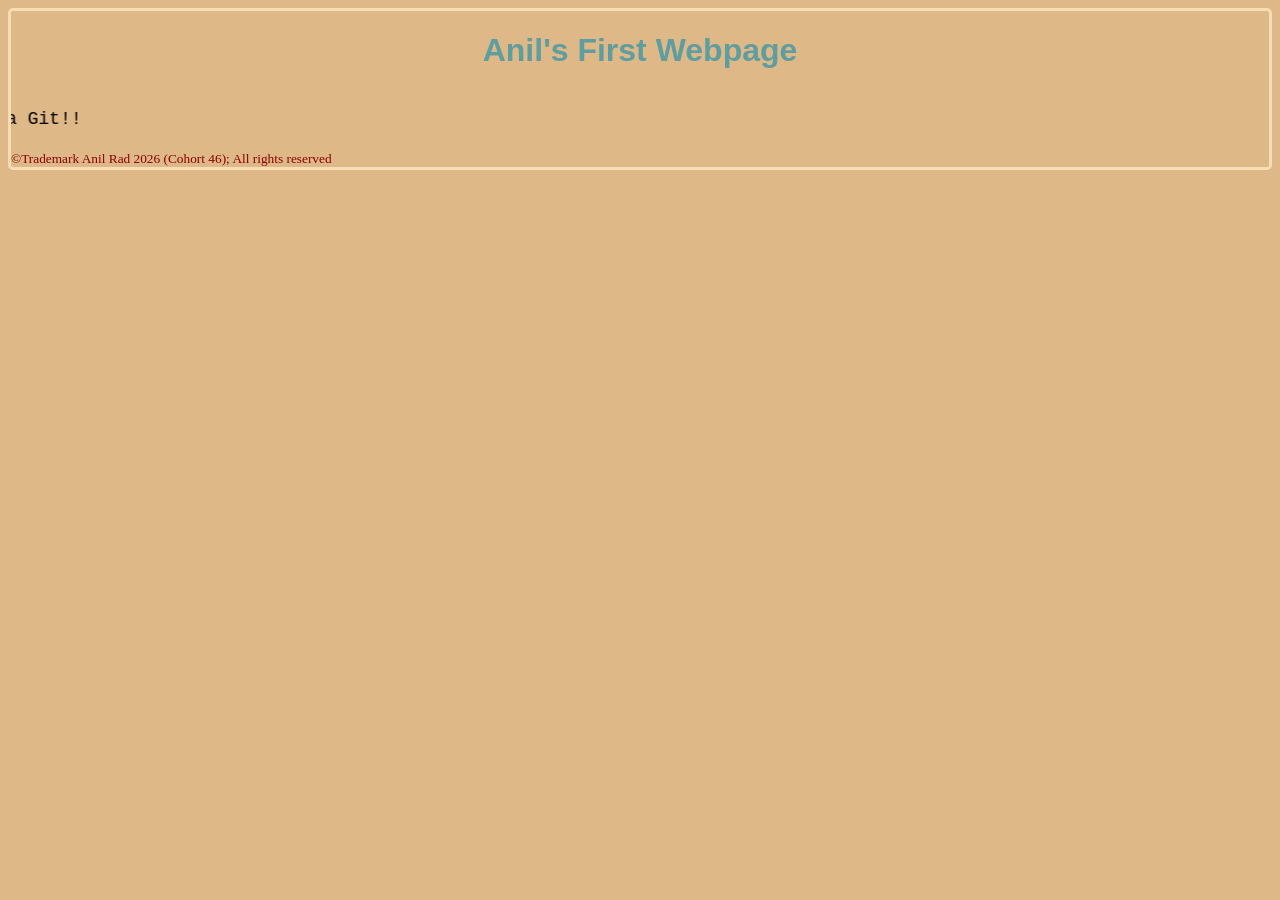
<file: Index.html>
<!DOCTYPE html>
<html lang="en">
<head>
    <meta charset="UTF-8">
    <meta http-equiv="X-UA-Compatible" content="IE=edge">
    <meta name="viewport" content="width=device-width, initial-scale=1.0">
    <link rel="stylesheet" href="styles/main-styles.css">
    <title>Anil's First Webpage</title>
</head>
<body>
    <h1 style="text-align: center;">Anil's First Webpage</h1>
   <marquee direction = right><p class="main-content">This webpage is tracked via Git!!</p></marquee> 
   <footer>&copy;Trademark Anil Rad 2026 (Cohort 46); All rights reserved</footer>
</body>
</html>
</file>
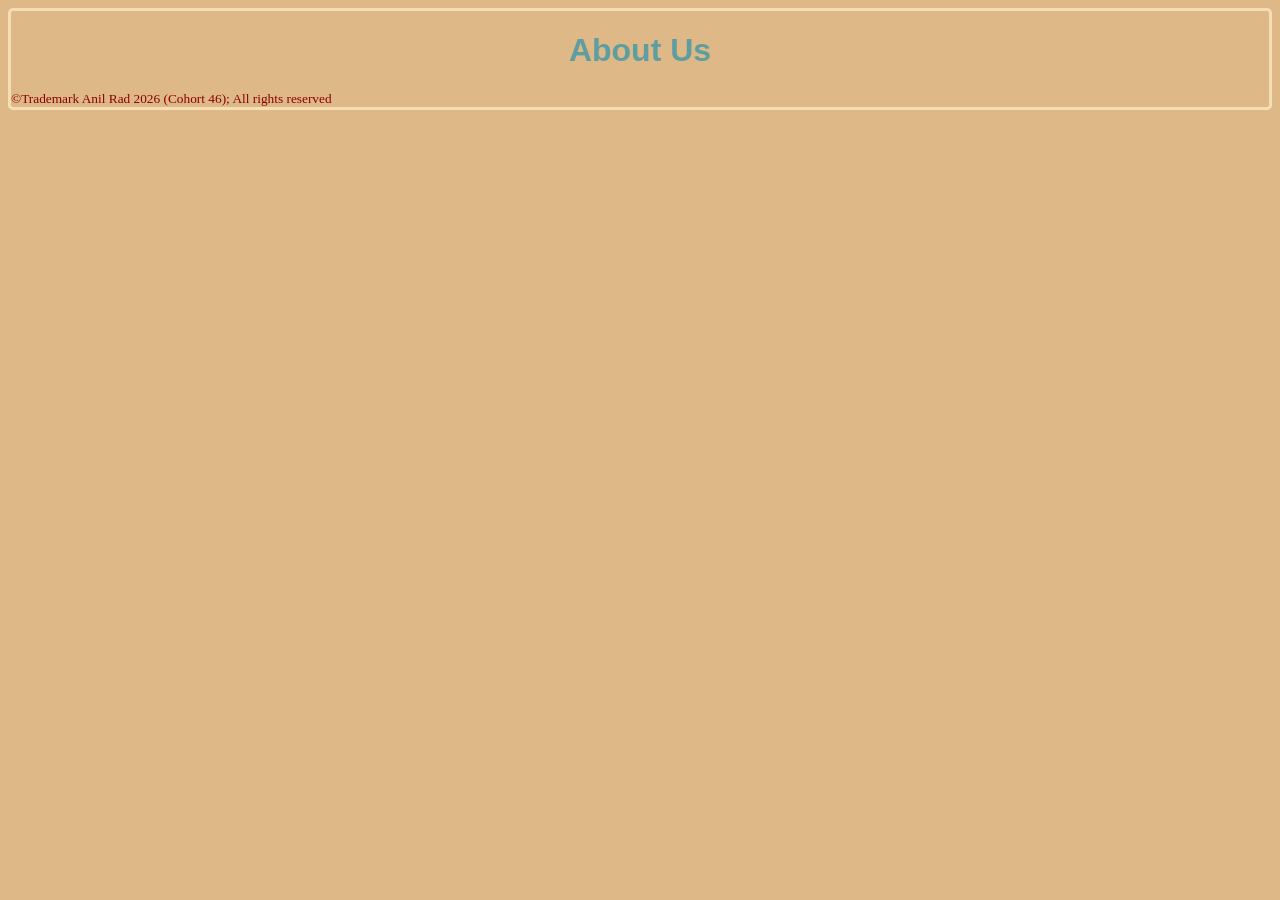
<file: about.html>
<!DOCTYPE html>
<html lang="en">
<head>
    <meta charset="UTF-8">
    <meta http-equiv="X-UA-Compatible" content="IE=edge">
    <meta name="viewport" content="width=device-width, initial-scale=1.0">
    <link rel="stylesheet" href="styles/main-styles.css">
    <title>About Us</title>
</head>
<body>
    <h1 style="text-align: Center;">About Us</h1>
    <footer>&copy;Trademark Anil Rad 2026 (Cohort 46); All rights reserved</footer>
</body>
</html>
</file>
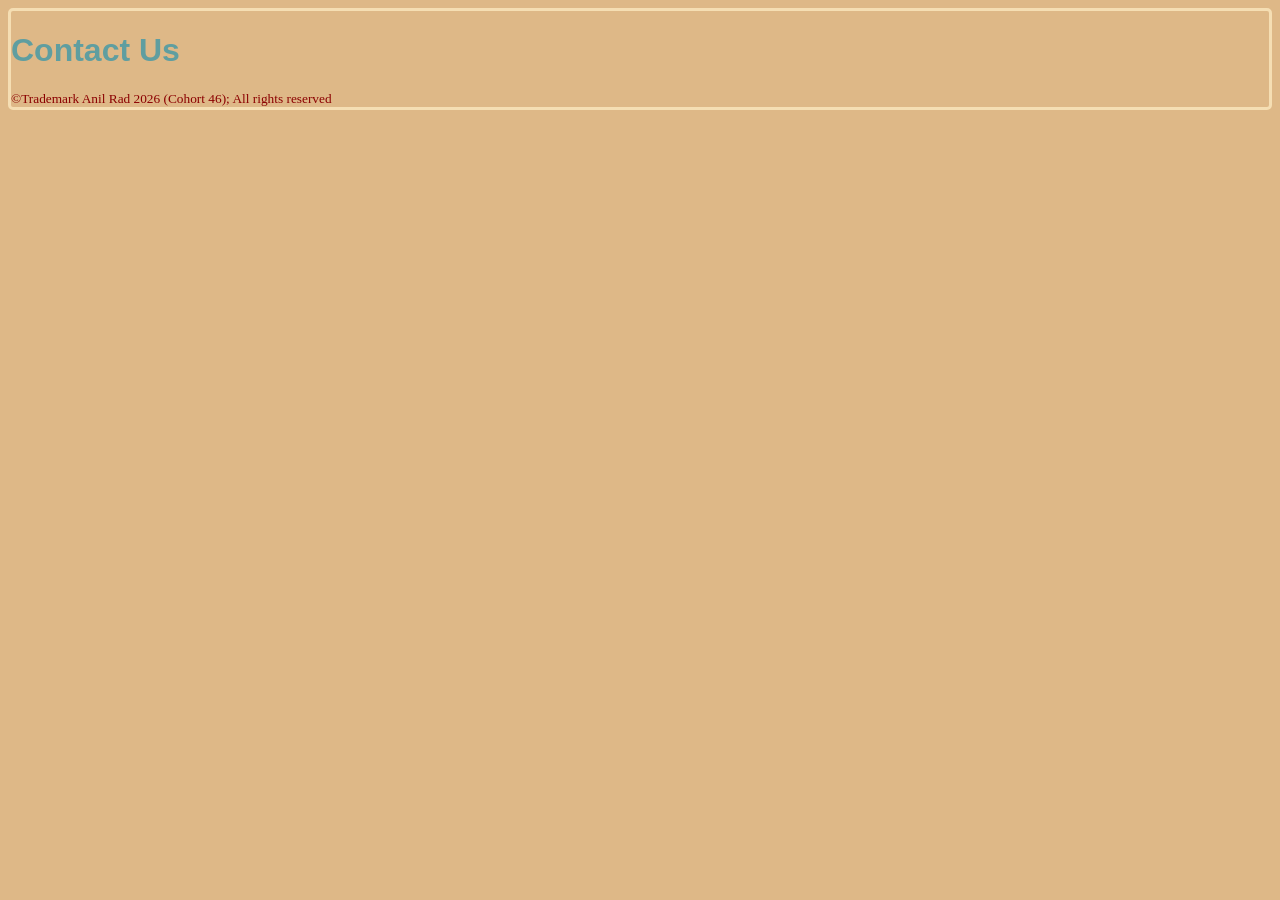
<file: contact.html>
<!DOCTYPE html>
<html lang="en">
<head>
    <meta charset="UTF-8">
    <meta http-equiv="X-UA-Compatible" content="IE=edge">
    <meta name="viewport" content="width=device-width, initial-scale=1.0">
    <link rel="stylesheet" href="styles/main-styles.css">
    <title>Contact Us</title>
</head>
<body>
    <h1>Contact Us</h1>
    <footer>&copy;Trademark Anil Rad 2026 (Cohort 46); All rights reserved</footer>
</body>
</html>
</file>
<file: styles/main-styles.css>
h1 {
    font-family: Verdana, Geneva, Tahoma, sans-serif;
    color: cadetblue;size: 2pt;
}
body{
    background-color: burlywood;
    border: solid wheat;
    border-radius: 5px;
}
.main-content {
    font-family: 'Courier New', Courier, monospace;
    font-size: large;
    color: black;
}
footer{
    font-size: smaller;
    color:darkred;
}
</file>
